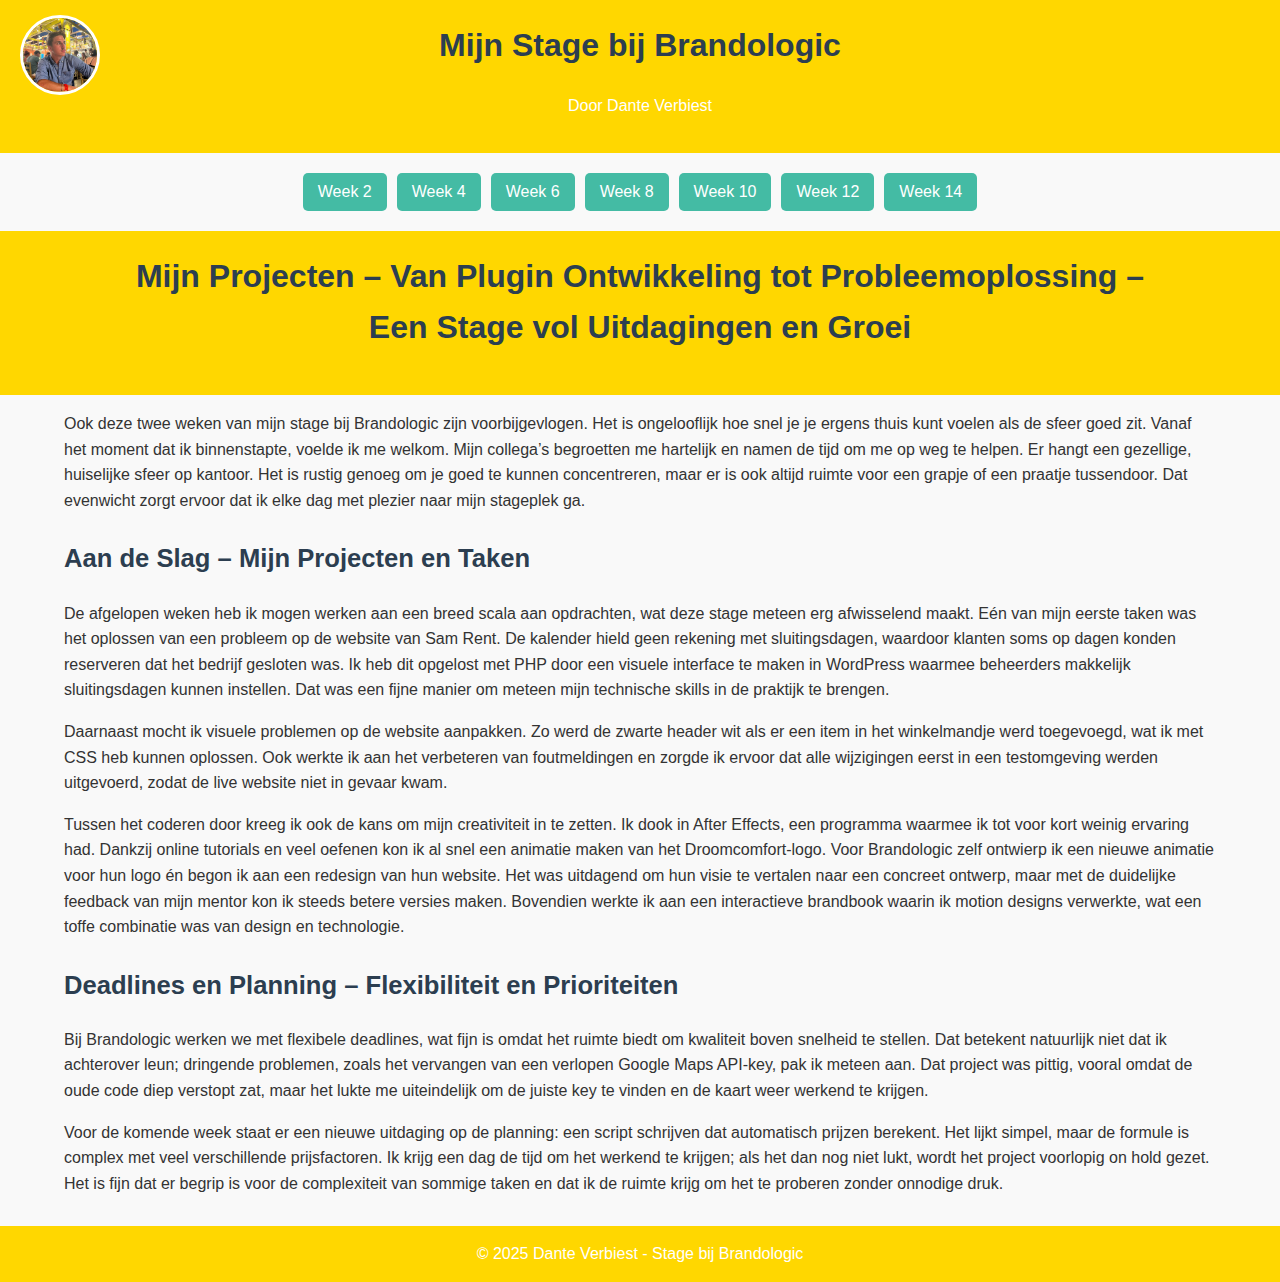
<file: week2_4.html>
<!DOCTYPE html>
<html lang="nl">
<head>
    <meta charset="UTF-8">
    <meta name="viewport" content="width=device-width, initial-scale=1.0">
    <link rel="stylesheet" href="./style/style.css">
    <title>Week 3/4 bij Brandologic – Een Stage vol Uitdagingen en Groei</title>

    
        <script>
            function showWeek(week) {
                const weeks = document.querySelectorAll('.week-content');
                weeks.forEach(content => content.classList.remove('active'));
                document.getElementById('week-' + week).classList.add('active');
            }
            window.onload = () => showWeek(2); // Toon standaard week 2
        </script>
    </head>
    <body>
        <header>
            <img src="./assets/Afbeelding van WhatsApp op 2024-12-27 om 14.18.38_62db247a.jpg" alt="Dante Verbiest" class="profile-photo">
            <h1>Mijn Stage bij Brandologic</h1>
            <p>Door Dante Verbiest</p>
        </header>
    
        <nav class="navigation">
            <button class="nav-button" onclick="window.location.href='Index.html'">Week 2</button>
            <button class="nav-button" onclick="window.location.href='week2_4.html'">Week 4</button>
            <button class="nav-button" onclick="window.location.href='week6_7.html'">Week 6</button>
            <button class="nav-button" onclick="showWeek(8)">Week 8</button>
            <button class="nav-button" onclick="showWeek(10)">Week 10</button>
            <button class="nav-button" onclick="showWeek(12)">Week 12</button>
            <button class="nav-button" onclick="showWeek(14)">Week 14</button>
        </nav>
</head>
<body>
    <header>
        <h1>Mijn Projecten – Van Plugin Ontwikkeling tot Probleemoplossing – Een Stage vol Uitdagingen en Groei</h1>
    </header>

    <section>
        <p>Ook deze twee weken van mijn stage bij Brandologic zijn voorbijgevlogen. Het is ongelooflijk hoe snel je je ergens thuis kunt voelen als de sfeer goed zit. Vanaf het moment dat ik binnenstapte, voelde ik me welkom. Mijn collega’s begroetten me hartelijk en namen de tijd om me op weg te helpen. Er hangt een gezellige, huiselijke sfeer op kantoor. Het is rustig genoeg om je goed te kunnen concentreren, maar er is ook altijd ruimte voor een grapje of een praatje tussendoor. Dat evenwicht zorgt ervoor dat ik elke dag met plezier naar mijn stageplek ga.</p>
    </section>
    
    <section>
        <h2>Aan de Slag – Mijn Projecten en Taken</h2>
        <p>De afgelopen weken heb ik mogen werken aan een breed scala aan opdrachten, wat deze stage meteen erg afwisselend maakt. Eén van mijn eerste taken was het oplossen van een probleem op de website van Sam Rent. De kalender hield geen rekening met sluitingsdagen, waardoor klanten soms op dagen konden reserveren dat het bedrijf gesloten was. Ik heb dit opgelost met PHP door een visuele interface te maken in WordPress waarmee beheerders makkelijk sluitingsdagen kunnen instellen. Dat was een fijne manier om meteen mijn technische skills in de praktijk te brengen.</p>
        <p>Daarnaast mocht ik visuele problemen op de website aanpakken. Zo werd de zwarte header wit als er een item in het winkelmandje werd toegevoegd, wat ik met CSS heb kunnen oplossen. Ook werkte ik aan het verbeteren van foutmeldingen en zorgde ik ervoor dat alle wijzigingen eerst in een testomgeving werden uitgevoerd, zodat de live website niet in gevaar kwam.</p>
        <p>Tussen het coderen door kreeg ik ook de kans om mijn creativiteit in te zetten. Ik dook in After Effects, een programma waarmee ik tot voor kort weinig ervaring had. Dankzij online tutorials en veel oefenen kon ik al snel een animatie maken van het Droomcomfort-logo. Voor Brandologic zelf ontwierp ik een nieuwe animatie voor hun logo én begon ik aan een redesign van hun website. Het was uitdagend om hun visie te vertalen naar een concreet ontwerp, maar met de duidelijke feedback van mijn mentor kon ik steeds betere versies maken. Bovendien werkte ik aan een interactieve brandbook waarin ik motion designs verwerkte, wat een toffe combinatie was van design en technologie.</p>
    </section>
    
    <section>
        <h2>Deadlines en Planning – Flexibiliteit en Prioriteiten</h2>
        <p>Bij Brandologic werken we met flexibele deadlines, wat fijn is omdat het ruimte biedt om kwaliteit boven snelheid te stellen. Dat betekent natuurlijk niet dat ik achterover leun; dringende problemen, zoals het vervangen van een verlopen Google Maps API-key, pak ik meteen aan. Dat project was pittig, vooral omdat de oude code diep verstopt zat, maar het lukte me uiteindelijk om de juiste key te vinden en de kaart weer werkend te krijgen.</p>
        <p>Voor de komende week staat er een nieuwe uitdaging op de planning: een script schrijven dat automatisch prijzen berekent. Het lijkt simpel, maar de formule is complex met veel verschillende prijsfactoren. Ik krijg een dag de tijd om het werkend te krijgen; als het dan nog niet lukt, wordt het project voorlopig on hold gezet. Het is fijn dat er begrip is voor de complexiteit van sommige taken en dat ik de ruimte krijg om het te proberen zonder onnodige druk.</p>
    </section>
    
    <footer>
        © 2025 Dante Verbiest - Stage bij Brandologic
    </footer>
</body>
</html>
</file>
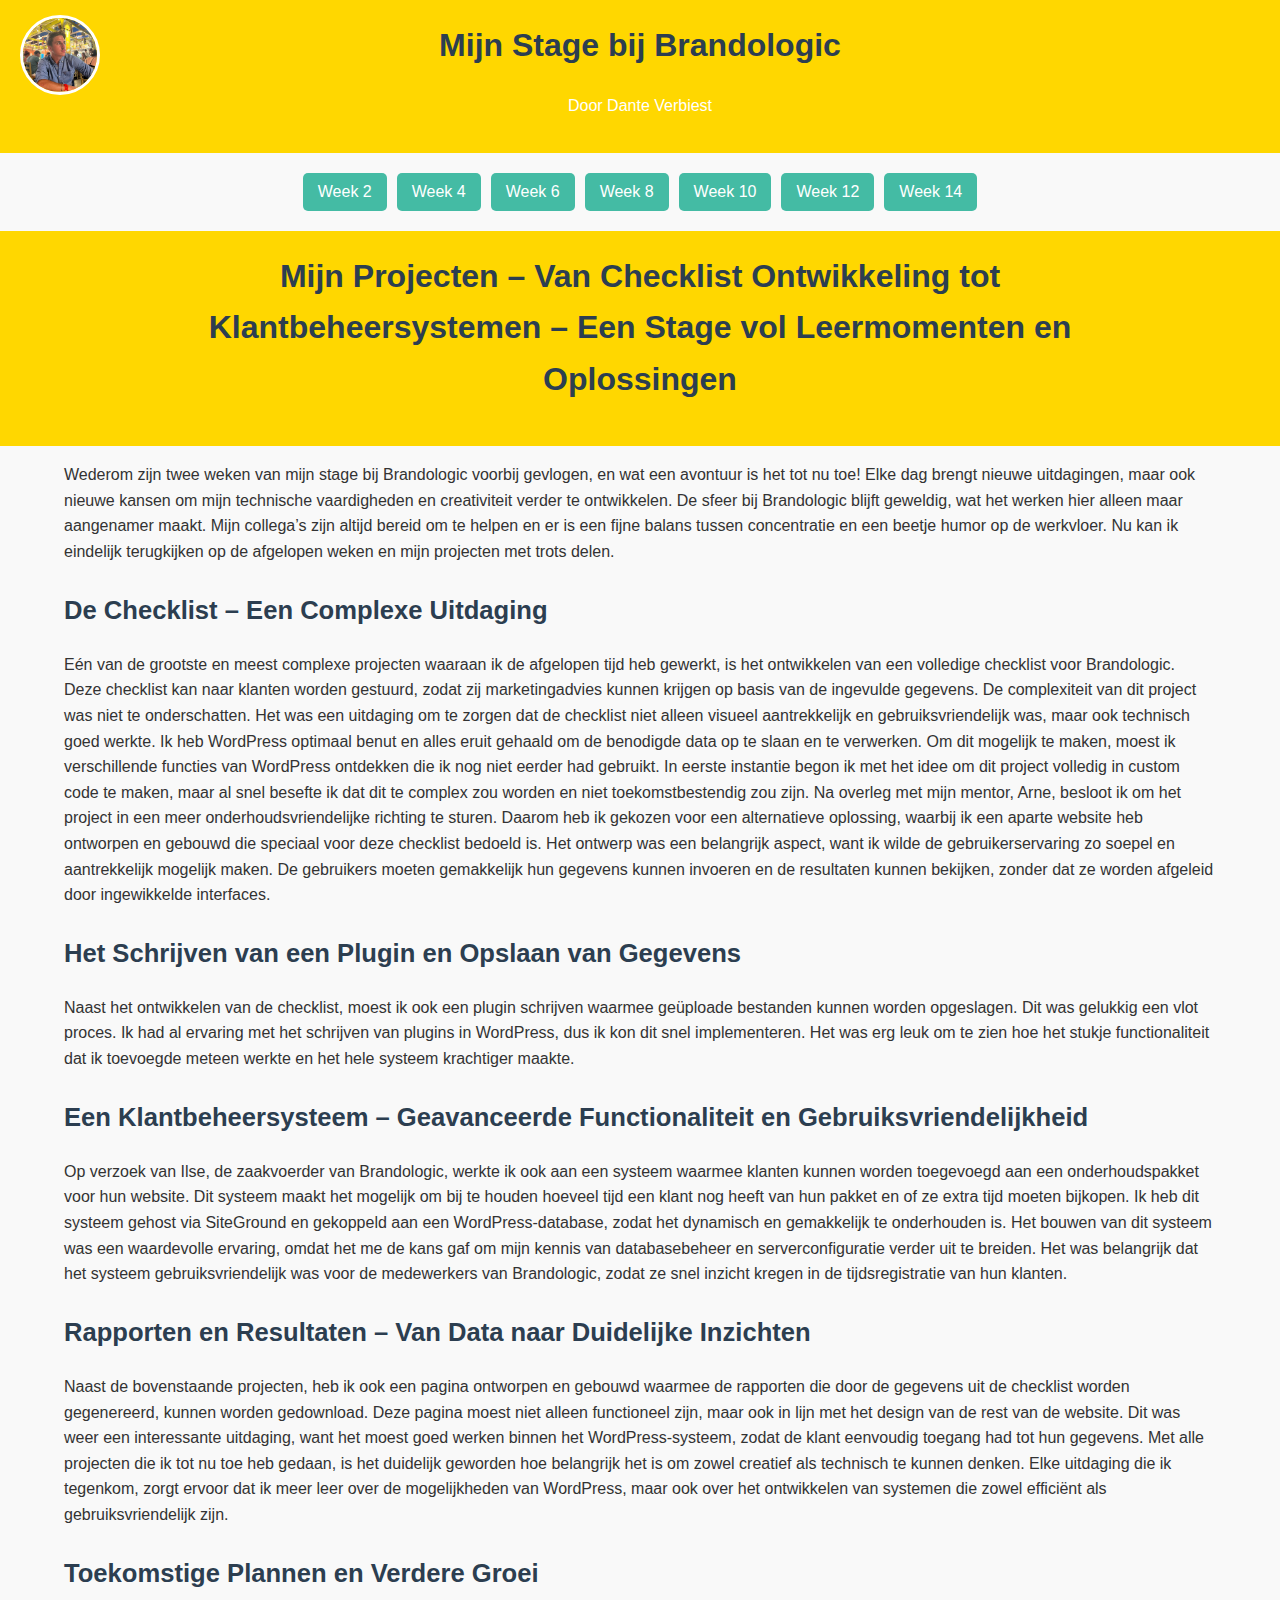
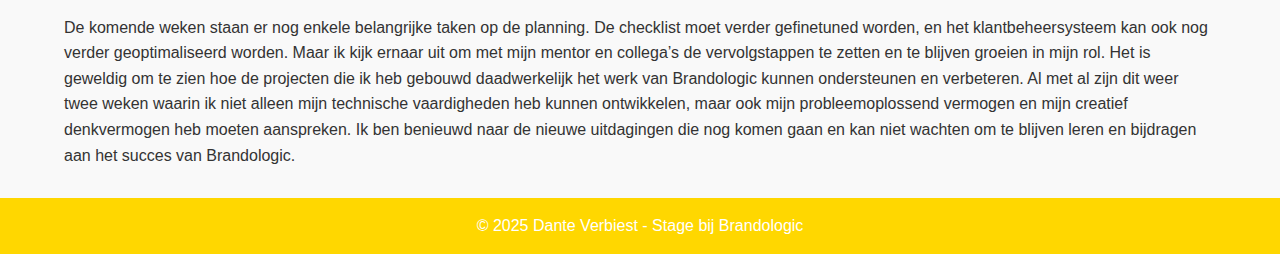
<file: week6_7.html>
<!DOCTYPE html>
<html lang="nl">

<head>
    <meta charset="UTF-8">
    <meta name="viewport" content="width=device-width, initial-scale=1.0">
    <link rel="stylesheet" href="./style/style.css">
    <title>Week 6/7 bij Brandologic – Een Stage vol Uitdagingen en Groei</title>


    <script>
        function showWeek(week) {
            const weeks = document.querySelectorAll('.week-content');
            weeks.forEach(content => content.classList.remove('active'));
            document.getElementById('week-' + week).classList.add('active');
        }
        window.onload = () => showWeek(2); // Toon standaard week 2
    </script>
</head>

<body>
    <header>
        <img src="./assets/Afbeelding van WhatsApp op 2024-12-27 om 14.18.38_62db247a.jpg" alt="Dante Verbiest"
            class="profile-photo">
        <h1>Mijn Stage bij Brandologic</h1>
        <p>Door Dante Verbiest</p>
    </header>

    <nav class="navigation">
        <button class="nav-button" onclick="window.location.href='Index.html'">Week 2</button>
        <button class="nav-button" onclick="window.location.href='week2_4.html'">Week 4</button>
        <button class="nav-button" onclick="window.location.href='week6_7.html'">Week 6</button>
        <button class="nav-button" onclick="showWeek(8)">Week 8</button>
        <button class="nav-button" onclick="showWeek(10)">Week 10</button>
        <button class="nav-button" onclick="showWeek(12)">Week 12</button>
        <button class="nav-button" onclick="showWeek(14)">Week 14</button>
    </nav>
    </head>

    <body>
        <header>
            <h1>Mijn Projecten – Van Checklist Ontwikkeling tot Klantbeheersystemen – Een Stage vol Leermomenten en
                Oplossingen</h1>
        </header>

        <section>
            <p>Wederom zijn twee weken van mijn stage bij Brandologic voorbij gevlogen, en wat een avontuur is het tot
                nu toe! Elke dag brengt nieuwe uitdagingen, maar ook nieuwe kansen om mijn technische vaardigheden en
                creativiteit verder te ontwikkelen. De sfeer bij Brandologic blijft geweldig, wat het werken hier alleen
                maar aangenamer maakt. Mijn collega’s zijn altijd bereid om te helpen en er is een fijne balans tussen
                concentratie en een beetje humor op de werkvloer. Nu kan ik eindelijk terugkijken op de afgelopen weken
                en mijn projecten met trots delen.</p>
        </section>

        <section>
            <h2>De Checklist – Een Complexe Uitdaging </h2>
            <p>Eén van de grootste en meest complexe projecten waaraan ik de afgelopen tijd heb gewerkt, is het
                ontwikkelen van een volledige checklist voor Brandologic. Deze checklist kan naar klanten worden
                gestuurd, zodat zij marketingadvies kunnen krijgen op basis van de ingevulde gegevens. De complexiteit
                van dit project was niet te onderschatten. Het was een uitdaging om te zorgen dat de checklist niet
                alleen visueel aantrekkelijk en gebruiksvriendelijk was, maar ook technisch goed werkte.
                Ik heb WordPress optimaal benut en alles eruit gehaald om de benodigde data op te slaan en te verwerken.
                Om dit mogelijk te maken, moest ik verschillende functies van WordPress ontdekken die ik nog niet eerder
                had gebruikt. In eerste instantie begon ik met het idee om dit project volledig in custom code te maken,
                maar al snel besefte ik dat dit te complex zou worden en niet toekomstbestendig zou zijn. Na overleg met
                mijn mentor, Arne, besloot ik om het project in een meer onderhoudsvriendelijke richting te sturen.
                Daarom heb ik gekozen voor een alternatieve oplossing, waarbij ik een aparte website heb ontworpen en
                gebouwd die speciaal voor deze checklist bedoeld is. Het ontwerp was een belangrijk aspect, want ik
                wilde de gebruikerservaring zo soepel en aantrekkelijk mogelijk maken. De gebruikers moeten gemakkelijk
                hun gegevens kunnen invoeren en de resultaten kunnen bekijken, zonder dat ze worden afgeleid door
                ingewikkelde interfaces.</p>
        </section>


        <section>
            <h2>Het Schrijven van een Plugin en Opslaan van Gegevens </h2>
                <p>Naast het ontwikkelen van de checklist, moest ik ook een plugin schrijven waarmee geüploade bestanden
                    kunnen worden opgeslagen. Dit was gelukkig een vlot proces. Ik had al ervaring met het schrijven van
                    plugins in WordPress, dus ik kon dit snel implementeren. Het was erg leuk om te zien hoe het stukje
                    functionaliteit dat ik toevoegde meteen werkte en het hele systeem krachtiger maakte.</p>
        </section>





        <section>
            <h2>Een Klantbeheersysteem – Geavanceerde Functionaliteit en Gebruiksvriendelijkheid </h2>
            <p>Op verzoek van Ilse, de zaakvoerder van Brandologic, werkte ik ook aan een systeem waarmee klanten kunnen
                worden toegevoegd aan een onderhoudspakket voor hun website. Dit systeem maakt het mogelijk om bij te
                houden hoeveel tijd een klant nog heeft van hun pakket en of ze extra tijd moeten bijkopen. Ik heb dit
                systeem gehost via SiteGround en gekoppeld aan een WordPress-database, zodat het dynamisch en
                gemakkelijk te onderhouden is.
                Het bouwen van dit systeem was een waardevolle ervaring, omdat het me de kans gaf om mijn kennis van
                databasebeheer en serverconfiguratie verder uit te breiden. Het was belangrijk dat het systeem
                gebruiksvriendelijk was voor de medewerkers van Brandologic, zodat ze snel inzicht kregen in de
                tijdsregistratie van hun klanten.</p>
        </section>




        <section>
            <h2>Rapporten en Resultaten – Van Data naar Duidelijke Inzichten </h2>
            <p>Naast de bovenstaande projecten, heb ik ook een pagina ontworpen en gebouwd waarmee de rapporten die door
                de gegevens uit de checklist worden gegenereerd, kunnen worden gedownload. Deze pagina moest niet alleen
                functioneel zijn, maar ook in lijn met het design van de rest van de website. Dit was weer een
                interessante uitdaging, want het moest goed werken binnen het WordPress-systeem, zodat de klant
                eenvoudig toegang had tot hun gegevens.
                Met alle projecten die ik tot nu toe heb gedaan, is het duidelijk geworden hoe belangrijk het is om
                zowel creatief als technisch te kunnen denken. Elke uitdaging die ik tegenkom, zorgt ervoor dat ik meer
                leer over de mogelijkheden van WordPress, maar ook over het ontwikkelen van systemen die zowel efficiënt
                als gebruiksvriendelijk zijn.</p>
        </section>





        <section>
            <h2>Toekomstige Plannen en Verdere Groei</h2>
            <p>De komende weken staan er nog enkele belangrijke taken op de planning. De checklist moet verder
                gefinetuned worden, en het klantbeheersysteem kan ook nog verder geoptimaliseerd worden. Maar ik kijk
                ernaar uit om met mijn mentor en collega’s de vervolgstappen te zetten en te blijven groeien in mijn
                rol. Het is geweldig om te zien hoe de projecten die ik heb gebouwd daadwerkelijk het werk van
                Brandologic kunnen ondersteunen en verbeteren.
                Al met al zijn dit weer twee weken waarin ik niet alleen mijn technische vaardigheden heb kunnen
                ontwikkelen, maar ook mijn probleemoplossend vermogen en mijn creatief denkvermogen heb moeten
                aanspreken. Ik ben benieuwd naar de nieuwe uitdagingen die nog komen gaan en kan niet wachten om te
                blijven leren en bijdragen aan het succes van Brandologic.</p>
        </section>

        <footer>
            © 2025 Dante Verbiest - Stage bij Brandologic
        </footer>
    </body>

</html>
</file>
<file: style/style.css>
* {
    box-sizing: border-box;
}

body {
    font-family: Arial, sans-serif;
    line-height: 1.6;
    background-color: #f9f9f9;
    margin: 0;
    padding: 0;
    color: #333;
}

header {
    background-color: #FFD700;
    color: white;
    padding: 20px 5%;
    text-align: center;
    position: relative;
}

.profile-photo {
    position: absolute;
    top: 15px;
    left: 20px;
    width: 80px;
    height: 80px;
    border-radius: 50%;
    border: 3px solid white;
    object-fit: cover;
}

main {
    width: 95%;
    max-width: 1200px;
    margin: 20px auto;
    padding: 20px;
    background-color: white;
    border-radius: 10px;
    box-shadow: 0 4px 10px rgba(0,0,0,0.1);
}

h1, h2, h3, h4, p, .quote, .highlight, li {
    margin-left: 5%;
    margin-right: 5%;
}

h1, h2, h3, h4 {
    color: #2C3E50;
    margin-top: 0;
}

h1 {
    font-size: 2em;
}

h2 {
    font-size: 1.6em;
    margin-top: 25px;
}

p {
    margin-bottom: 15px;
}

.quote {
    font-style: italic;
    color: #555;
    background-color: #eef4fb;
    padding: 15px;
    border-left: 4px solid #4A90E2;
    margin: 20px 5%;
    border-radius: 5px;
}

.highlight {
    background-color: #e1f5fe;
    padding: 5px 10px;
    border-radius: 5px;
}

footer {
    background-color: #FFD700;
    color: white;
    text-align: center;
    padding: 15px 5%;
    margin-top: 30px;
}

.navigation {
    display: flex;
    justify-content: center;
    flex-wrap: wrap;
    gap: 10px;
    margin: 20px auto;
    padding: 0 5%;
}

.nav-button {
    padding: 10px 15px;
    background-color: #44BBA4;
    color: white;
    border: none;
    border-radius: 5px;
    cursor: pointer;
    font-size: 1em;
    transition: background-color 0.3s ease;
}

.nav-button:hover {
    background-color: #2c7b6b;
}

.week-content {
    display: none;
}

.week-content.active {
    display: block;
}

.projecten {
    display: grid;
    grid-template-columns: repeat(auto-fit, minmax(250px, 1fr));
    gap: 20px;
    margin-top: 20px;
    padding: 0 5%;
}

.project-card {
    background-color: #eef4fb;
    padding: 15px;
    border-radius: 10px;
    box-shadow: 0 3px 8px rgba(0,0,0,0.1);
    text-align: center;
}

.project-card video,
.project-card img {
    width: 100%;
    border-radius: 8px;
    margin-top: 10px;
}

@media (max-width: 600px) {
    header {
        padding: 15px 3%;
    }

    .profile-photo {
        width: 60px;
        height: 60px;
        top: 10px;
        left: 10px;
    }

    h1 {
        font-size: 1.6em;
    }

    h2 {
        font-size: 1.4em;
    }

    .nav-button {
        font-size: 0.9em;
        padding: 8px 12px;
    }

    h1, h2, h3, h4, p, .quote, .highlight, li {
        margin-left: 3%;
        margin-right: 3%;
    }
}
</file>
